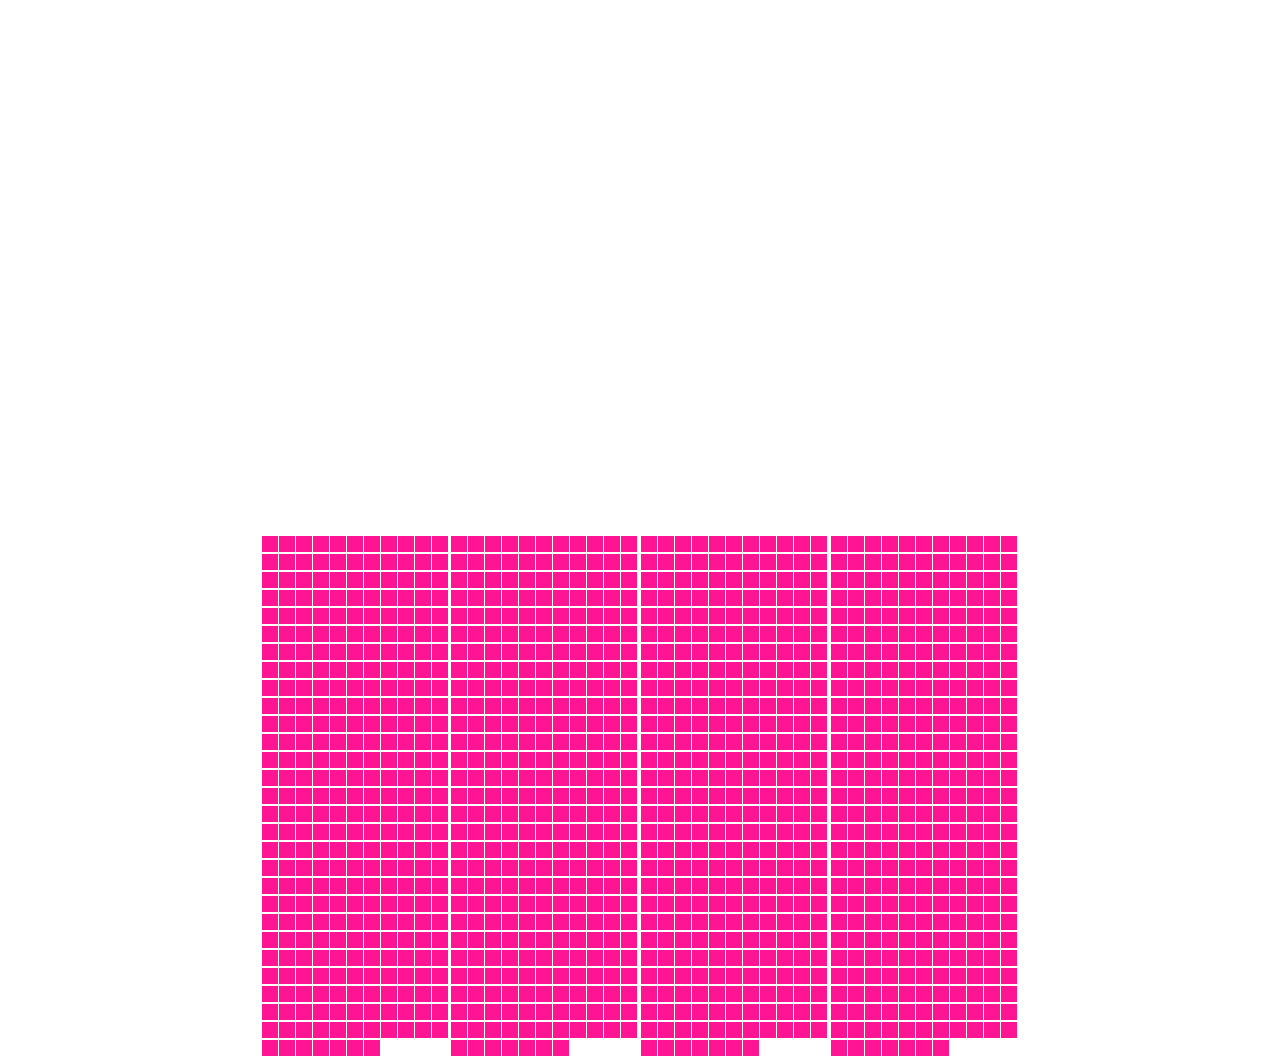
<file: index.html>
<!DOCTYPE html>
<html lang="en">

<head>
    <meta charset="UTF-8">
    <meta name="viewport" content="width=device-width, initial-scale=1.0">
    <meta http-equiv="X-UA-Compatible" content="ie=edge">
    <title>Document</title>
    <script type="text/javascript" src="script.js"></script>
    <link rel="stylesheet" href="style.css">

</head>

<body>

</body>
<div class="test">

  <div class="container">

  </div>
  <div class="container1">
  
  </div>
  <div class="container2">
  
  </div>
  <div class="container3">
  
  </div>
</div>


</body>
<script>
  
    grid();
    // gridone();
    addSeats();
    addSeats2();
    addSeats3();
    addSeats4();
  
</script>

</html>
</file>
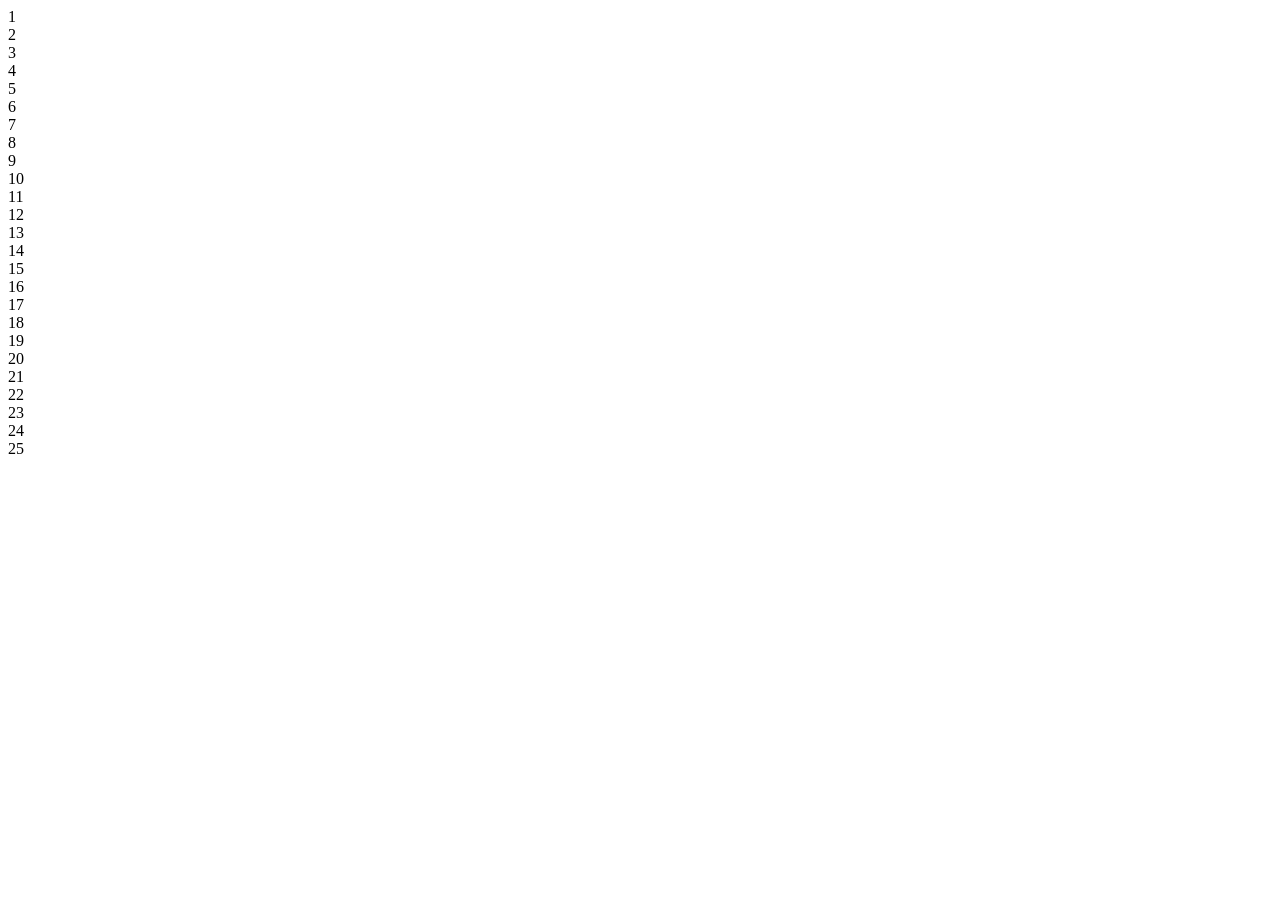
<file: indexo.html>
<!DOCTYPE html>
<html lang="en">
<head>
    <meta charset="UTF-8">
    <meta name="viewport" content="width=device-width, initial-scale=1.0">
    <link rel="stylesheet" href="style.css">
    <title>Document</title>
</head>
<body>
    <div id="container"></div>
</body>
<script>
   const container = document.getElementById("container");

function makeRows(rows, cols) {
  container.style.setProperty('--grid-rows', rows);
  container.style.setProperty('--grid-cols', cols);
  for (c = 0; c < (rows * cols); c++) {
    let cell = document.createElement("div");
    cell.innerText = (c + 1);
    container.appendChild(cell).className = "grid-item";
  };
};

makeRows(5, 5);
</script>
</html>
</file>
<file: style.css>
.test {
  display: grid;
  grid-auto-rows: 30%;
  grid-gap: 10px;
}

.container3 {
  display: grid;
  grid-template-columns: repeat(4, 15%);
  justify-content: center;
}

.grid-container--fill-1, .grid-container--fill-2, .grid-container--fill-3, .grid-container--fill-4 {
  grid-template-columns: repeat(auto-fill, 17px);
}

.grid-container {
  display: grid;
}

.grid-element {
  background-color: deepPink;
  padding: 8px;
  color: #fff;
  border: 1px solid #fff;
}

/*# sourceMappingURL=style.css.map */
</file>
